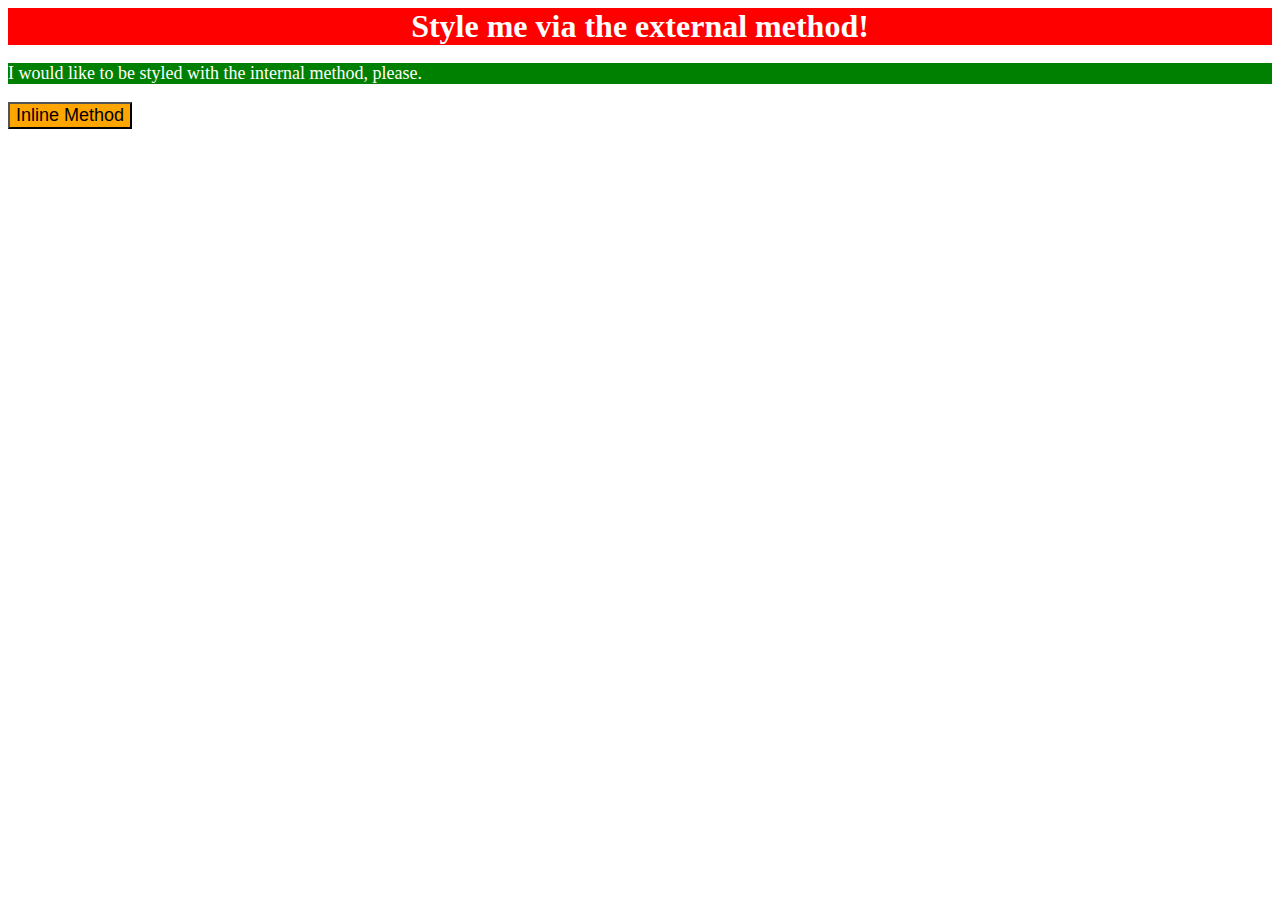
<file: foundations/01-css-methods/index.html>
<!DOCTYPE html>
<html lang="en">
  <head>
    <meta charset="UTF-8">
    <meta http-equiv="X-UA-Compatible" content="IE=edge">
    <meta name="viewport" content="width=device-width, initial-scale=1.0">
    <link rel="stylesheet" href="style.css">
    <style>
      p {
        background-color: green;
        color: white;
        font-size: 18px;
      }
    </style>
    <title>Methods for Adding CSS</title>
  </head>
  <body>
    <div>Style me via the external method!</div>
    <p>I would like to be styled with the internal method, please.</p>
    <button style="background-color: orange; font-size:18px;">Inline Method</button>
  </body>
</html>
</file>
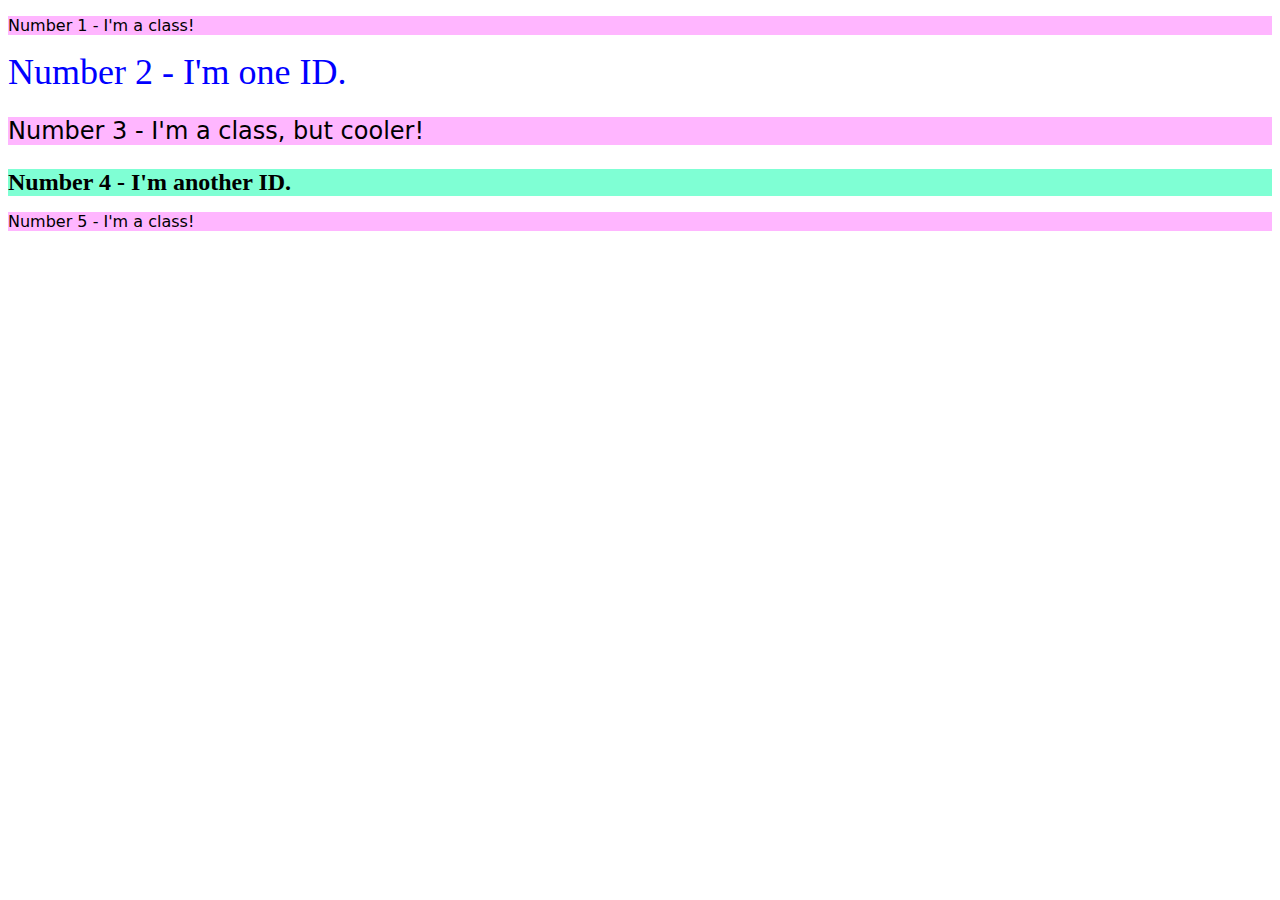
<file: foundations/02-class-id-selectors/index.html>
<!DOCTYPE html>
<html lang="en">
  <head>
    <meta charset="UTF-8">
    <meta http-equiv="X-UA-Compatible" content="IE=edge">
    <meta name="viewport" content="width=device-width, initial-scale=1.0">
    <title>Class and ID Selectors</title>
    <link rel="stylesheet" href="style.css">
  </head>
  <body>
    <p class="text">Number 1 - I'm a class!</p>
    <div id="number2">Number 2 - I'm one ID.</div>
    <p class="text bigger">Number 3 - I'm a class, but cooler!</p>
    <div id="number4">Number 4 - I'm another ID.</div>
    <p class="text">Number 5 - I'm a class!</p>
  </body>
</html>
</file>
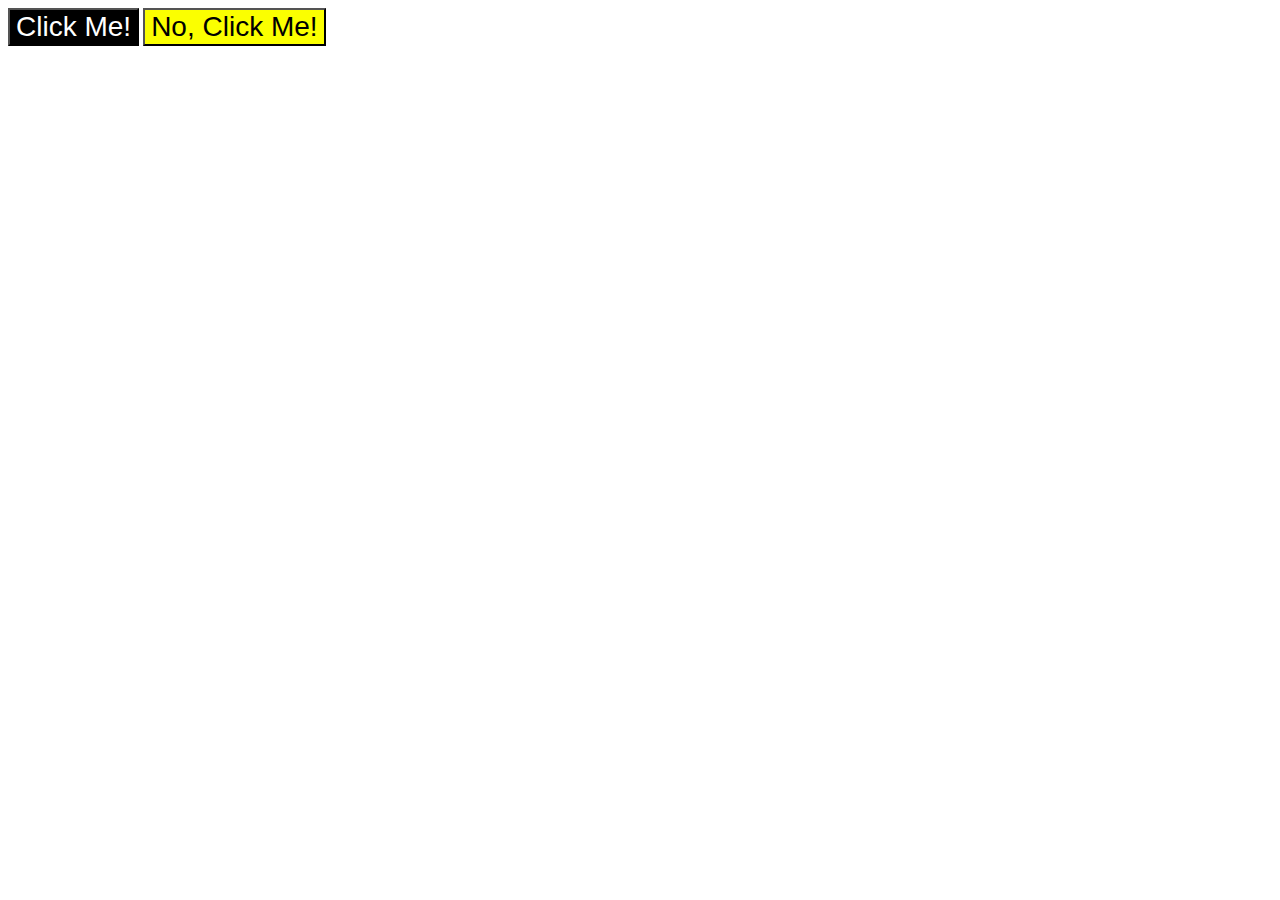
<file: foundations/03-grouping-selectors/index.html>
<!DOCTYPE html>
<html lang="en">
  <head>
    <meta charset="UTF-8">
    <meta http-equiv="X-UA-Compatible" content="IE=edge">
    <meta name="viewport" content="width=device-width, initial-scale=1.0">
    <title>Grouping Selectors</title>
    <link rel="stylesheet" href="style.css">
  </head>
  <body>
    <button class="left-button">Click Me!</button>
    <button class="right-button">No, Click Me!</button>
  </body>
</html>
</file>
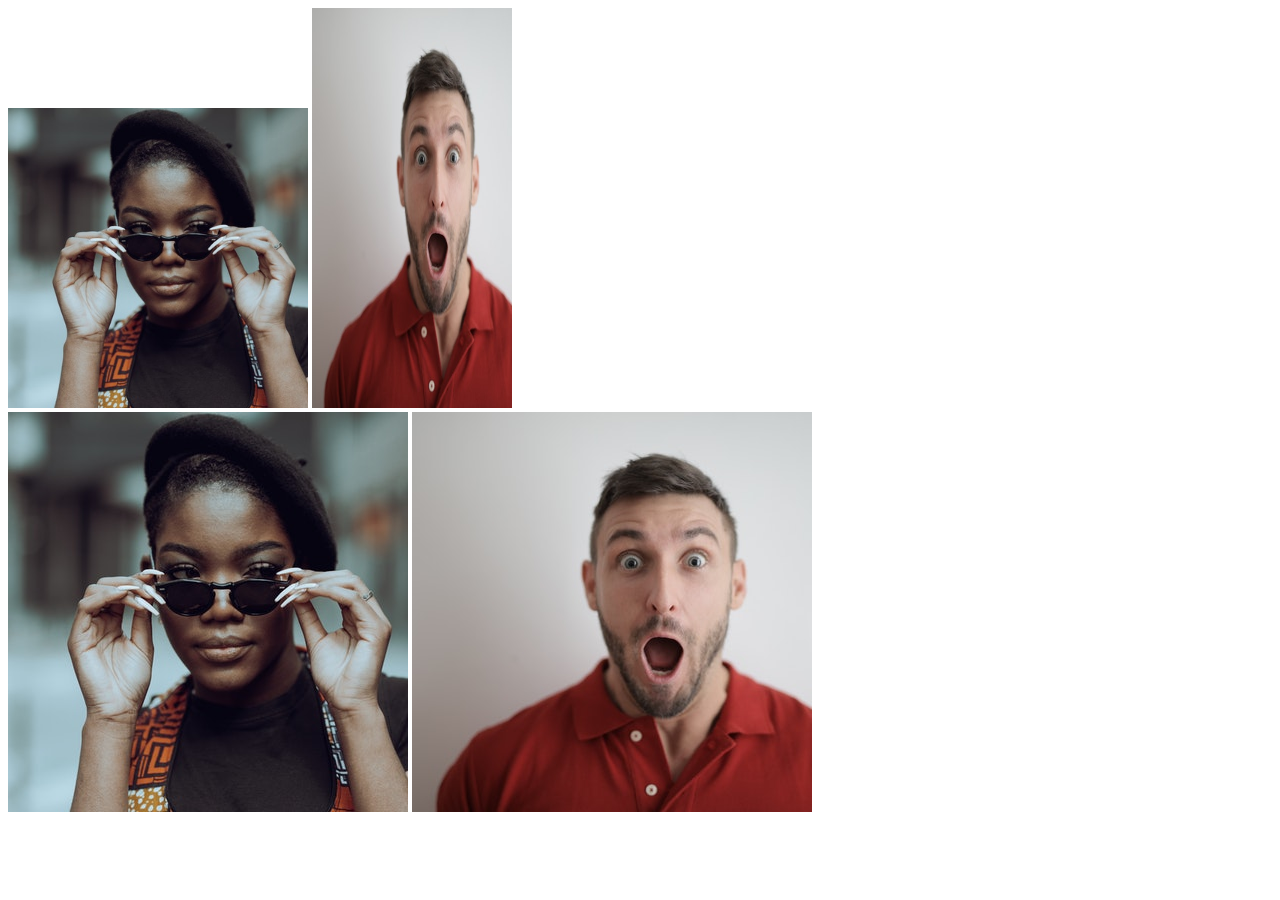
<file: foundations/04-chaining-selectors/index.html>
<!DOCTYPE html>
<html lang="en">
  <head>
    <meta charset="UTF-8">
    <meta http-equiv="X-UA-Compatible" content="IE=edge">
    <meta name="viewport" content="width=device-width, initial-scale=1.0">
    <title>Chaining Selectors</title>
    <link rel="stylesheet" href="style.css">
  </head>
  <body>
    <!-- Check image source path. Review Foundations lesson - Links and Images -->
    <!-- Use the classes BELOW this line -->
    <div>
      <img class="avatar proportioned" src="./images/pexels-katho.jpg" alt="Woman with glasses">
      <img class="avatar distorted" src="./images/pexels-andrea.jpg" alt="Man with surprised expression">
    </div>
    <!-- Use the classes ABOVE this line -->
    <div>
      <img class="original proportioned" src="./images/pexels-katho.jpg" alt="Woman with glasses">
      <img class="original distorted" src="./images/pexels-andrea.jpg" alt="Man with surprised expression">
    </div>
  </body>
</html>
</file>
<file: foundations/01-css-methods/style.css>
div {
  background-color: red;
  color: white;
  font-size: 32px;
  text-align: center;
  font-weight: bold;
}
</file>
<file: foundations/02-class-id-selectors/style.css>
.text {
  background-color: #ffb6ff;
  font-family: Verdana, "DejaVu Sans", sans-serif;
}

.text.bigger {
  font-size: 24px;
}

#number2 {
  color: #0000ff;
  font-size: 36px;
}

#number4 {
  background-color: #7fffd4;
  font-size: 24px;
  font-weight: bold;
}
</file>
<file: foundations/03-grouping-selectors/style.css>
.left-button, .right-button {
  font-size: 28px;
  font-family: Helvetica, "Times New Roman", sans-serif;
}

.left-button {
  background-color: hsl(0, 0%, 0%);
  color: rgb(255, 255, 255);
}

.right-button {
  background-color: hsl(61, 100%, 50%);
}
</file>
<file: foundations/04-chaining-selectors/style.css>
/* Add CSS Styling */
.avatar.proportioned {
  width: 300px;
  height: auto;
}

.avatar.distorted {
  --w: 200px;
  width: var(--w);
  height: calc(var(--w) * 2);
}
</file>
